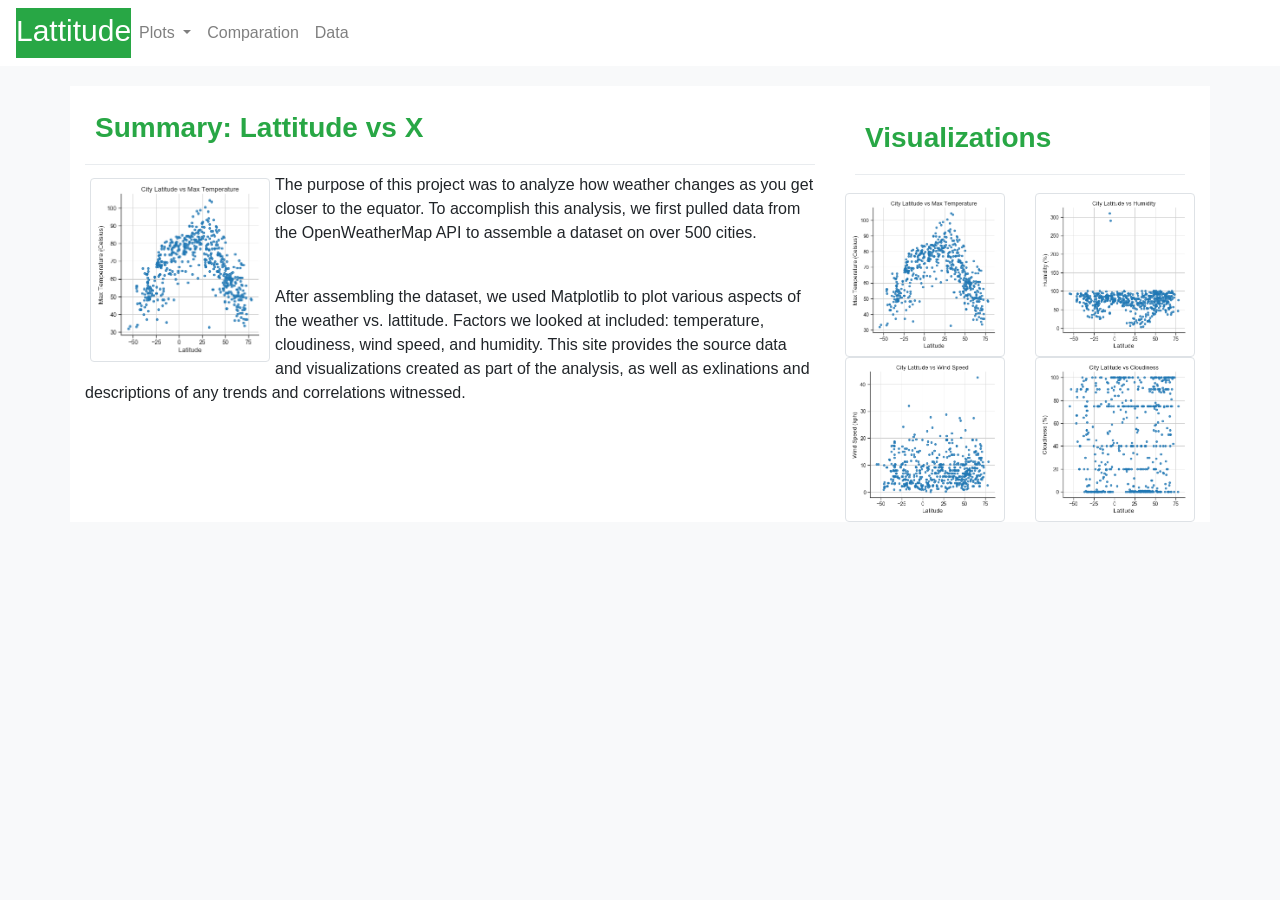
<file: Homework/11-Web/index.html>
<!DOCTYPE html>
<html lang="en">

<head>
  <meta charset="UTF-8" name="viewport" content="width=device-width, initial-scale=1" />
  <title>Bootstrap landing</title>
  <link rel="stylesheet" href="https://stackpath.bootstrapcdn.com/bootstrap/4.3.1/css/bootstrap.min.css" integrity="sha384-ggOyR0iXCbMQv3Xipma34MD+dH/1fQ784/j6cY/iJTQUOhcWr7x9JvoRxT2MZw1T" crossorigin="anonymous">

  <script src="https://code.jquery.com/jquery-3.3.1.slim.min.js" integrity="sha384-q8i/X+965DzO0rT7abK41JStQIAqVgRVzpbzo5smXKp4YfRvH+8abtTE1Pi6jizo" crossorigin="anonymous"></script>
  <script src="https://cdnjs.cloudflare.com/ajax/libs/popper.js/1.14.7/umd/popper.min.js" integrity="sha384-UO2eT0CpHqdSJQ6hJty5KVphtPhzWj9WO1clHTMGa3JDZwrnQq4sF86dIHNDz0W1" crossorigin="anonymous"></script>
  <script src="https://stackpath.bootstrapcdn.com/bootstrap/4.3.1/js/bootstrap.min.js" integrity="sha384-JjSmVgyd0p3pXB1rRibZUAYoIIy6OrQ6VrjIEaFf/nJGzIxFDsf4x0xIM+B07jRM" crossorigin="anonymous"></script>

  <link rel="stylesheet" href="weather.css">
</head>
<body class="bg-light">
  
    <nav class="navbar navbar-expand-lg navbar-light bg-white">
        <a class="text-white bg-success logo"  href="index.html" >Lattitude</a>
        <button class="navbar-toggler" type="button" data-toggle="collapse" data-target="#navbarSupportedContent" aria-controls="navbarSupportedContent" aria-expanded="false" aria-label="Toggle navigation">
          <span class="navbar-toggler-icon"></span>
        </button>
    
        <div class="collapse navbar-collapse" id="navbarSupportedContent">
          <ul class="navbar-nav navbar-right">
            <li class="nav-item dropdown">
              <a class="nav-link dropdown-toggle" href="#" id="navbarDropdown" role="button" data-toggle="dropdown" aria-haspopup="true" aria-expanded="false">
                Plots
              </a>
              <div class="dropdown-menu" aria-labelledby="navbarDropdown">
                  <a class="dropdown-item"  href="visualize-temperature.html">Max Temperature</a>
                  <a class="dropdown-item"  href="visualize-humidity.html">Humidity</a>
                  <a class="dropdown-item"  href="visualize-cloudiness.html">Cloudiness</a>
                  <a class="dropdown-item"  href="visualize-wind.html">Wind Speed</a>
            
              </div>
              
            </li>
            <li class="nav-item">
                <a class="nav-link" href="comparation.html">Comparation</a>
            </li>   
            <li class="nav-item">
                <a class="nav-link" href="data.html">Data</a>
            </li>    
          </ul>
          
        </div>
    </nav>  


  <div class="container bg-white main">
      <div class="row">
        <div class="col-lg-8 box">
              <h3 class="text-success">Summary: Lattitude vs X</h3>
              <div class="dropdown-divider"></div>
              <img src="temperature.png" alt="..." class="img-thumbnail" align="left" width="180" hspace="5" vspace="5">
              <p>The purpose of this project was to analyze how weather changes as you get closer to the equator. To accomplish this analysis, we first pulled data from the OpenWeatherMap API to assemble a dataset on over 500 cities.</p>
              <br>
              <p>After assembling the dataset, we used Matplotlib to plot various aspects of the weather vs. lattitude. Factors we looked at included: temperature, cloudiness, wind speed, and humidity. This site provides the source data and visualizations created as part of the analysis, as well as exlinations and descriptions of any trends and correlations witnessed.</p>
        </div>
        <div class="col-lg-4 box">
          <div class="text-success">
            <h3 class="text-success">Visualizations</h3>
            <div class="dropdown-divider"></div>
          </div>
            <div class="row">
              <div class="col-lg-6 col-xs-3">
                <img src="temperature.png" alt="..." class="img-thumbnail">
              </div>
              <div class="col-lg-6 col-xs-3">
                <img src="humidity.png" alt="..." class="img-thumbnail">
              </div>   
            </div> 
            <div class="row">
              <div class="col-lg-6 col-xs-3">
                <img src="wind-speed.png" alt="..." class="img-thumbnail">
              </div>
              <div class="col-lg-6 col-xs-3">
                <img src="cloudiness.png" alt="..." class="img-thumbnail">
              </div>
            </div>
        </div>
      </div>
  </div>

</body>

</html>
</file>
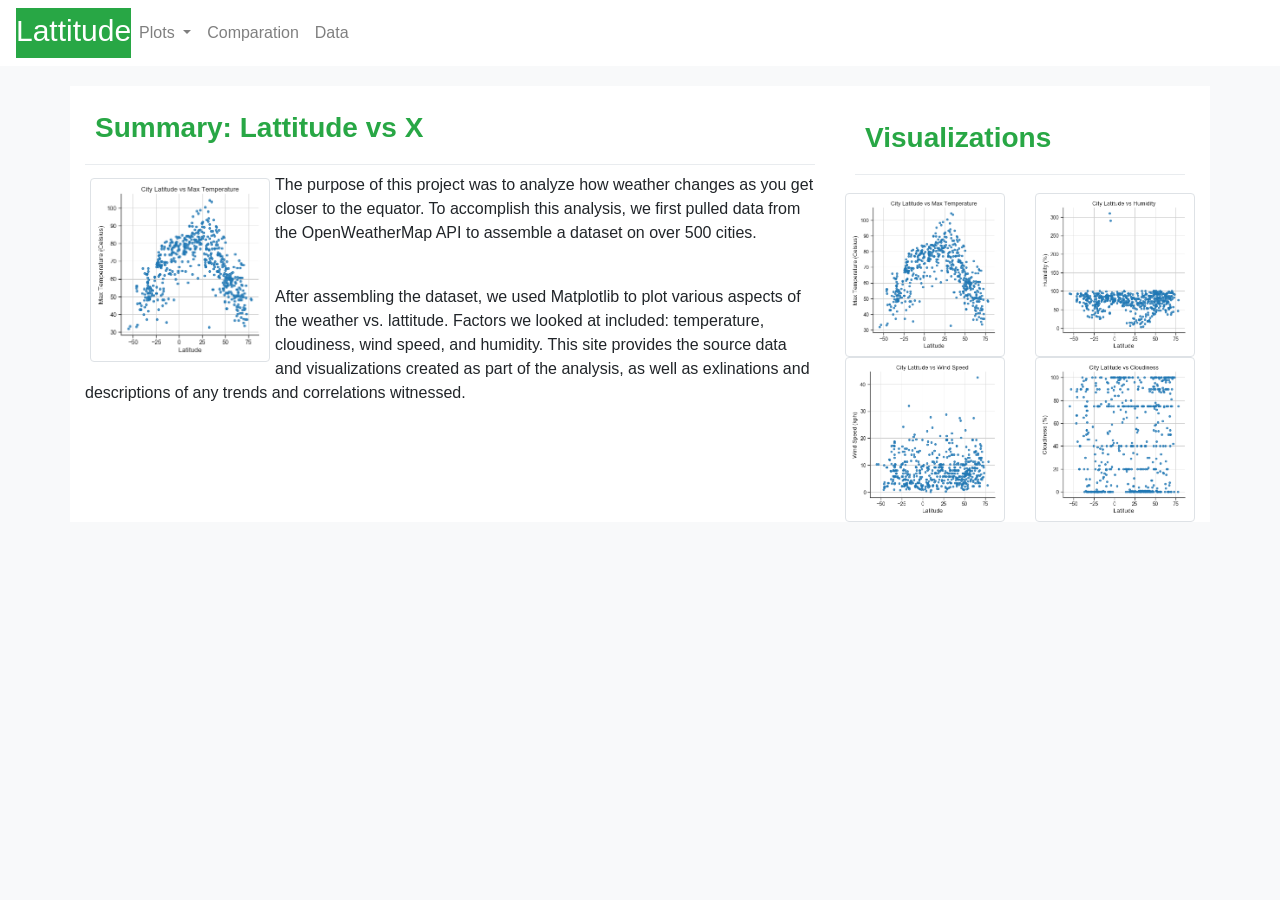
<file: Homework/11-Web/landing.html>
<!DOCTYPE html>
<html lang="en">

<head>
  <meta charset="UTF-8" name="viewport" content="width=device-width, initial-scale=1" />
  <title>Bootstrap landing</title>
  <link rel="stylesheet" href="https://stackpath.bootstrapcdn.com/bootstrap/4.3.1/css/bootstrap.min.css" integrity="sha384-ggOyR0iXCbMQv3Xipma34MD+dH/1fQ784/j6cY/iJTQUOhcWr7x9JvoRxT2MZw1T" crossorigin="anonymous">

  <script src="https://code.jquery.com/jquery-3.3.1.slim.min.js" integrity="sha384-q8i/X+965DzO0rT7abK41JStQIAqVgRVzpbzo5smXKp4YfRvH+8abtTE1Pi6jizo" crossorigin="anonymous"></script>
  <script src="https://cdnjs.cloudflare.com/ajax/libs/popper.js/1.14.7/umd/popper.min.js" integrity="sha384-UO2eT0CpHqdSJQ6hJty5KVphtPhzWj9WO1clHTMGa3JDZwrnQq4sF86dIHNDz0W1" crossorigin="anonymous"></script>
  <script src="https://stackpath.bootstrapcdn.com/bootstrap/4.3.1/js/bootstrap.min.js" integrity="sha384-JjSmVgyd0p3pXB1rRibZUAYoIIy6OrQ6VrjIEaFf/nJGzIxFDsf4x0xIM+B07jRM" crossorigin="anonymous"></script>

  <link rel="stylesheet" href="weather.css">
</head>
<body class="bg-light">
  
    <nav class="navbar navbar-expand-lg navbar-light bg-white">
        <a class="text-white bg-success logo"  href="landing.html" >Lattitude</a>
        <button class="navbar-toggler" type="button" data-toggle="collapse" data-target="#navbarSupportedContent" aria-controls="navbarSupportedContent" aria-expanded="false" aria-label="Toggle navigation">
          <span class="navbar-toggler-icon"></span>
        </button>
    
        <div class="collapse navbar-collapse" id="navbarSupportedContent">
          <ul class="navbar-nav mx-aoto navbar-right">
            <li class="nav-item dropdown">
              <a class="nav-link dropdown-toggle" href="#" id="navbarDropdown" role="button" data-toggle="dropdown" aria-haspopup="true" aria-expanded="false">
                Plots
              </a>
              <div class="dropdown-menu" aria-labelledby="navbarDropdown">
                  <a class="dropdown-item"  href="visualize-temperature.html">Max Temperature</a>
                  <a class="dropdown-item"  href="visualize-humidity.html">Humidity</a>
                  <a class="dropdown-item"  href="visualize-cloudiness.html">Cloudiness</a>
                  <a class="dropdown-item"  href="visualize-wind.html">Wind Speed</a>
            
              </div>
              
            </li>
            <li class="nav-item">
                <a class="nav-link" href="comparation.html">Comparation</a>
            </li>   
            <li class="nav-item">
                <a class="nav-link" href="data.html">Data</a>
            </li>    
          </ul>
          
        </div>
    </nav>  


  <div class="container bg-white main">
      <div class="row">
        <div class="col-lg-8 box">
              <h3 class="text-success">Summary: Lattitude vs X</h3>
              <div class="dropdown-divider"></div>
              <img src="temperature.png" alt="..." class="img-thumbnail" align="left" width="180" hspace="5" vspace="5">
              <p>The purpose of this project was to analyze how weather changes as you get closer to the equator. To accomplish this analysis, we first pulled data from the OpenWeatherMap API to assemble a dataset on over 500 cities.</p>
              <br>
              <p>After assembling the dataset, we used Matplotlib to plot various aspects of the weather vs. lattitude. Factors we looked at included: temperature, cloudiness, wind speed, and humidity. This site provides the source data and visualizations created as part of the analysis, as well as exlinations and descriptions of any trends and correlations witnessed.</p>
        </div>
        <div class="col-lg-4 box">
          <div class="text-success">
            <h3 class="text-success">Visualizations</h3>
            <div class="dropdown-divider"></div>
          </div>
            <div class="row">
              <div class="col-lg-6 col-xs-3">
                <img src="temperature.png" alt="..." class="img-thumbnail">
              </div>
              <div class="col-lg-6 col-xs-3">
                <img src="humidity.png" alt="..." class="img-thumbnail">
              </div>   
            </div> 
            <div class="row">
              <div class="col-lg-6 col-xs-3">
                <img src="wind-speed.png" alt="..." class="img-thumbnail">
              </div>
              <div class="col-lg-6 col-xs-3">
                <img src="cloudiness.png" alt="..." class="img-thumbnail">
              </div>
            </div>
        </div>
      </div>
  </div>

</body>

</html>
</file>
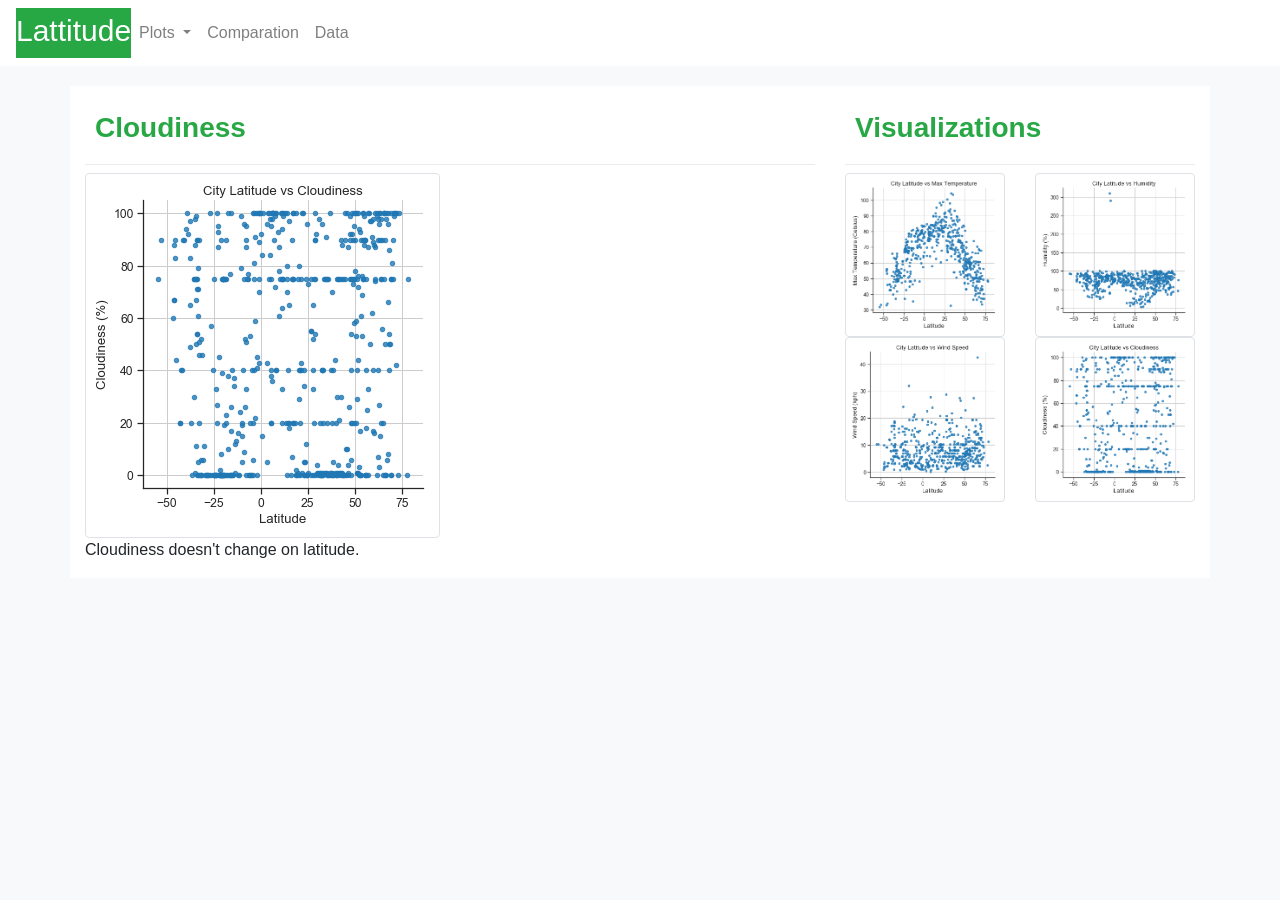
<file: Homework/11-Web/visualize-cloudiness.html>
<!DOCTYPE html>
<html lang="en">

<head>
  <meta charset="UTF-8">
  <title>Bootstrap landing</title>
  <link rel="stylesheet" href="https://stackpath.bootstrapcdn.com/bootstrap/4.3.1/css/bootstrap.min.css" integrity="sha384-ggOyR0iXCbMQv3Xipma34MD+dH/1fQ784/j6cY/iJTQUOhcWr7x9JvoRxT2MZw1T" crossorigin="anonymous">

  <script src="https://code.jquery.com/jquery-3.3.1.slim.min.js" integrity="sha384-q8i/X+965DzO0rT7abK41JStQIAqVgRVzpbzo5smXKp4YfRvH+8abtTE1Pi6jizo" crossorigin="anonymous"></script>
  <script src="https://cdnjs.cloudflare.com/ajax/libs/popper.js/1.14.7/umd/popper.min.js" integrity="sha384-UO2eT0CpHqdSJQ6hJty5KVphtPhzWj9WO1clHTMGa3JDZwrnQq4sF86dIHNDz0W1" crossorigin="anonymous"></script>
  <script src="https://stackpath.bootstrapcdn.com/bootstrap/4.3.1/js/bootstrap.min.js" integrity="sha384-JjSmVgyd0p3pXB1rRibZUAYoIIy6OrQ6VrjIEaFf/nJGzIxFDsf4x0xIM+B07jRM" crossorigin="anonymous"></script>

  <link rel="stylesheet" href="weather.css">
</head>
<body class="bg-light">
  
    <nav class="navbar navbar-expand-lg navbar-light bg-white">
        <a class="text-white bg-success logo"  href="index.html" >Lattitude</a>
        <button class="navbar-toggler" type="button" data-toggle="collapse" data-target="#navbarSupportedContent" aria-controls="navbarSupportedContent" aria-expanded="false" aria-label="Toggle navigation">
          <span class="navbar-toggler-icon"></span>
        </button>
    
        <div class="collapse navbar-collapse" id="navbarSupportedContent">
          <ul class="navbar-nav mr-auto navbar-right">
            <li class="nav-item dropdown">
              <a class="nav-link dropdown-toggle" href="#" id="navbarDropdown" role="button" data-toggle="dropdown" aria-haspopup="true" aria-expanded="false">
                Plots
              </a>
              <div class="dropdown-menu" aria-labelledby="navbarDropdown">
                  <a class="dropdown-item"  href="visualize-temperature.html">Max Temperature</a>
                  <a class="dropdown-item"  href="visualize-humidity.html">Humidity</a>
                  <a class="dropdown-item"  href="visualize-cloudiness.html">Cloudiness</a>
                  <a class="dropdown-item"  href="visualize-wind.html">Wind Speed</a>
            
              </div>
              
            </li>
            <li class="nav-item">
                <a class="nav-link" href="comparation.html">Comparation</a>
            </li>   
            <li class="nav-item">
                <a class="nav-link" href="data.html">Data</a>
            </li>    
          </ul>
          
        </div>
    </nav>    
  
  
    <div class="container bg-white main">
      <div class="row">
        <div class="col-lg-8">
              <h3 class="text-success">Cloudiness</h3>
              <div class="dropdown-divider"></div>
              <img src="cloudiness.png" alt="..." class="img-thumbnail">
              <p>Cloudiness doesn't change on latitude.</p>
              
        </div>
        <div class="col-lg-4">
            <h3 class="text-success">Visualizations</h3>
            <div class="dropdown-divider"></div>
            <div class="row">
              <div class="col-lg-6">
                <img src="temperature.png" alt="..." class="img-thumbnail">
              </div>
              <div class="col-lg-6">
                <img src="humidity.png" alt="..." class="img-thumbnail">
              </div>   
            </div> 
            <div class="row">
              <div class="col-lg-6">
                <img src="wind-speed.png" alt="..." class="img-thumbnail">
              </div>
              <div class="col-lg-6">
                <img src="cloudiness.png" alt="..." class="img-thumbnail">
              </div>
            </div>
        </div>
      </div>
  
            
        
  
    
  </div>

</body>

</html>
</file>
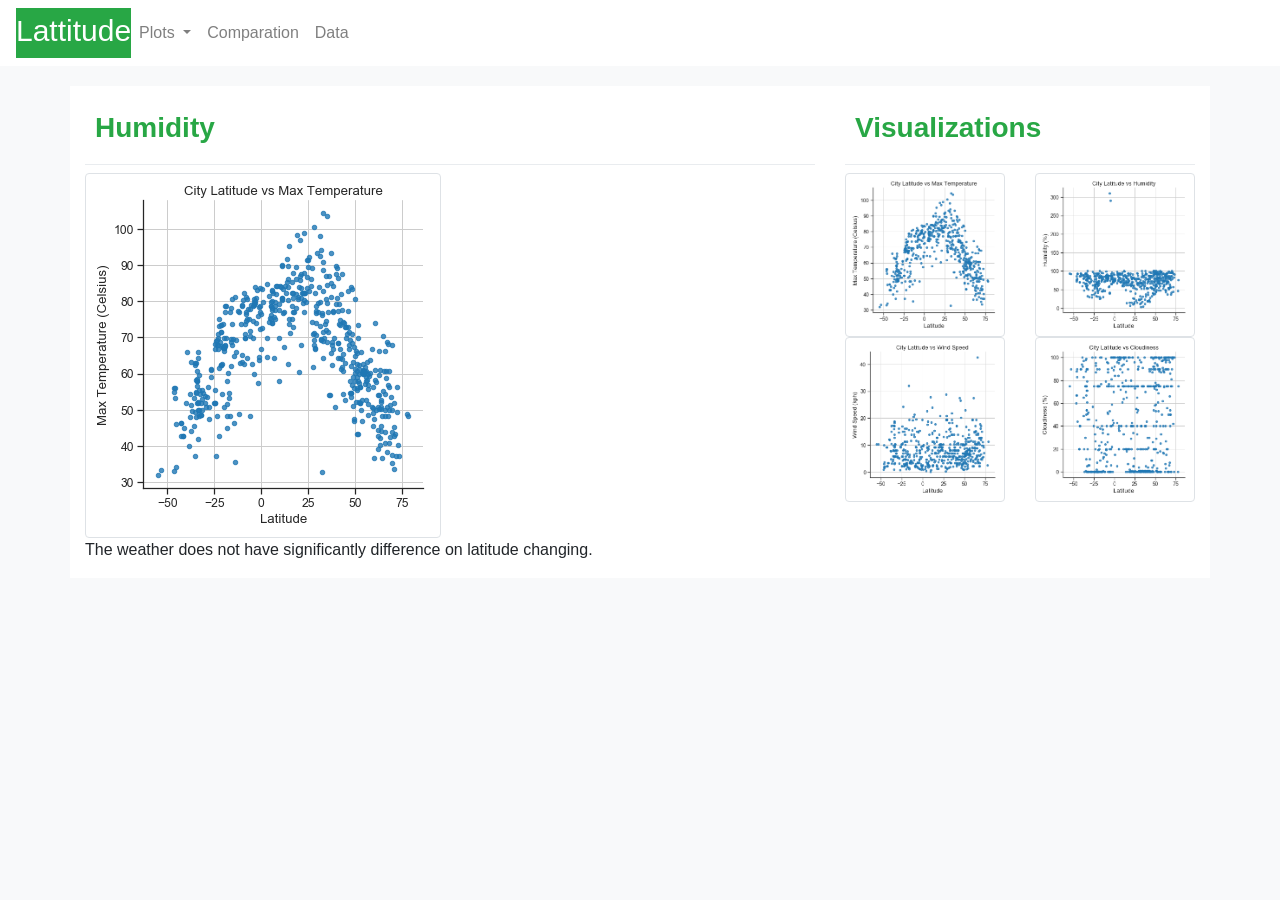
<file: Homework/11-Web/visualize-humidity.html>
<!DOCTYPE html>
<html lang="en">

<head>
  <meta charset="UTF-8">
  <title>Bootstrap landing</title>
  <link rel="stylesheet" href="https://stackpath.bootstrapcdn.com/bootstrap/4.3.1/css/bootstrap.min.css" integrity="sha384-ggOyR0iXCbMQv3Xipma34MD+dH/1fQ784/j6cY/iJTQUOhcWr7x9JvoRxT2MZw1T" crossorigin="anonymous">

  <script src="https://code.jquery.com/jquery-3.3.1.slim.min.js" integrity="sha384-q8i/X+965DzO0rT7abK41JStQIAqVgRVzpbzo5smXKp4YfRvH+8abtTE1Pi6jizo" crossorigin="anonymous"></script>
  <script src="https://cdnjs.cloudflare.com/ajax/libs/popper.js/1.14.7/umd/popper.min.js" integrity="sha384-UO2eT0CpHqdSJQ6hJty5KVphtPhzWj9WO1clHTMGa3JDZwrnQq4sF86dIHNDz0W1" crossorigin="anonymous"></script>
  <script src="https://stackpath.bootstrapcdn.com/bootstrap/4.3.1/js/bootstrap.min.js" integrity="sha384-JjSmVgyd0p3pXB1rRibZUAYoIIy6OrQ6VrjIEaFf/nJGzIxFDsf4x0xIM+B07jRM" crossorigin="anonymous"></script>

  <link rel="stylesheet" href="weather.css">
</head>
<body class="bg-light">
  
    <nav class="navbar navbar-expand-lg navbar-light bg-white">
        <a class="text-white bg-success logo"  href="index.html" >Lattitude</a>
        <button class="navbar-toggler" type="button" data-toggle="collapse" data-target="#navbarSupportedContent" aria-controls="navbarSupportedContent" aria-expanded="false" aria-label="Toggle navigation">
          <span class="navbar-toggler-icon"></span>
        </button>
    
        <div class="collapse navbar-collapse" id="navbarSupportedContent">
          <ul class="navbar-nav mr-auto navbar-right">
            <li class="nav-item dropdown">
              <a class="nav-link dropdown-toggle" href="#" id="navbarDropdown" role="button" data-toggle="dropdown" aria-haspopup="true" aria-expanded="false">
                Plots
              </a>
              <div class="dropdown-menu" aria-labelledby="navbarDropdown">
                  <a class="dropdown-item"  href="visualize-temperature.html">Max Temperature</a>
                  <a class="dropdown-item"  href="visualize-humidity.html">Humidity</a>
                  <a class="dropdown-item"  href="visualize-cloudiness.html">Cloudiness</a>
                  <a class="dropdown-item"  href="visualize-wind.html">Wind Speed</a>
            
              </div>
              
            </li>
            <li class="nav-item">
                <a class="nav-link" href="comparation.html">Comparation</a>
            </li>   
            <li class="nav-item">
                <a class="nav-link" href="data.html">Data</a>
            </li>    
          </ul>
          
        </div>
    </nav>    
  
    <div class="container bg-white main">
      <div class="row">
        <div class="col-lg-8">
              <h3 class="text-success">Humidity</h3>
              <div class="dropdown-divider"></div>
              <img src="temperature.png" alt="..." class="img-thumbnail">
              <p>The weather does not have significantly difference on latitude changing.</p>
              
        </div>
        <div class="col-lg-4">
            <h3 class="text-success">Visualizations</h3>
            <div class="dropdown-divider"></div>
            <div class="row">
              <div class="col-lg-6">
                <img src="temperature.png" alt="..." class="img-thumbnail">
              </div>
              <div class="col-lg-6">
                <img src="humidity.png" alt="..." class="img-thumbnail">
              </div>   
            </div> 
            <div class="row">
              <div class="col-lg-6">
                <img src="wind-speed.png" alt="..." class="img-thumbnail">
              </div>
              <div class="col-lg-6">
                <img src="cloudiness.png" alt="..." class="img-thumbnail">
              </div>
            </div>
        </div>
      </div>
  
            
        
  
    
  </div>

</body>

</html>
</file>
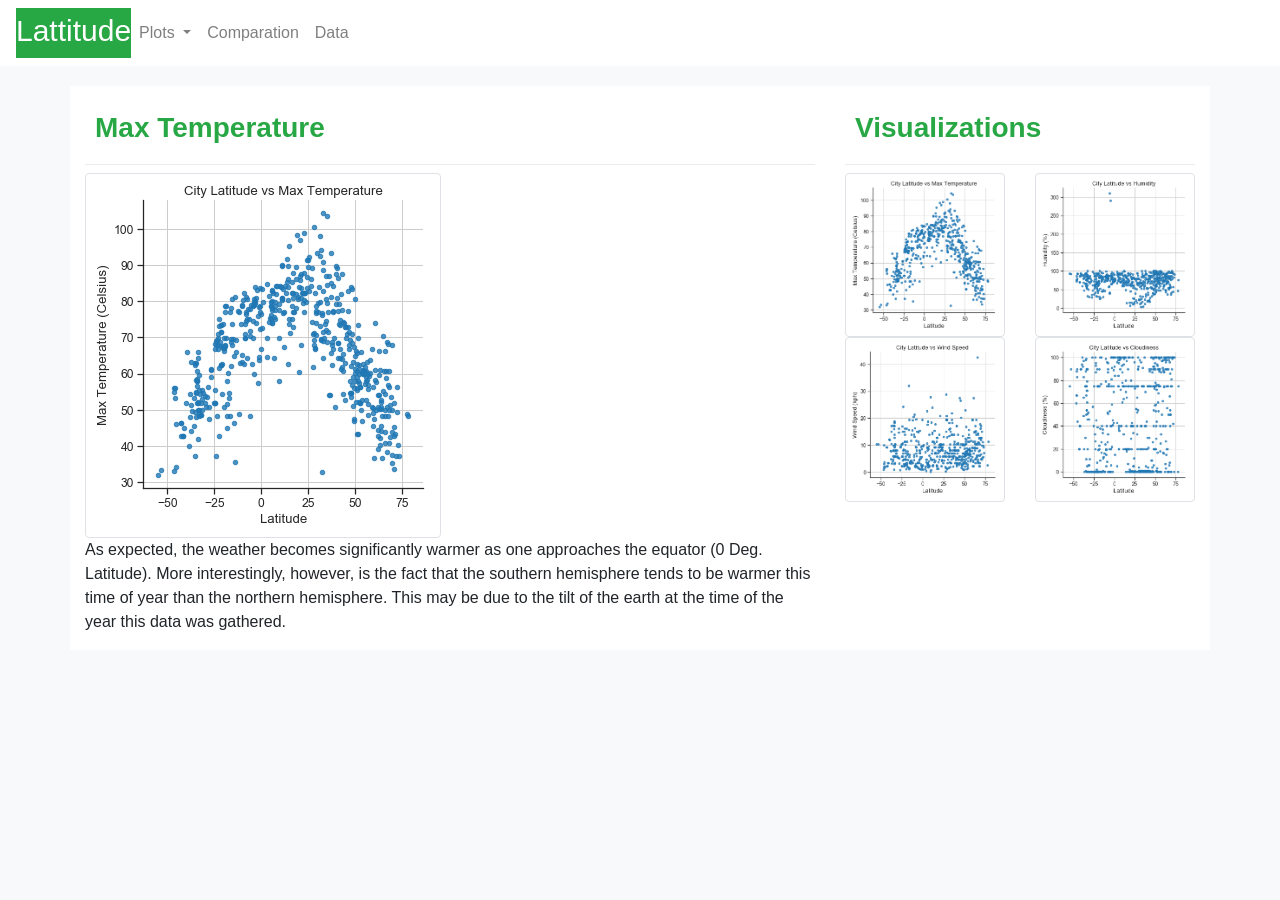
<file: Homework/11-Web/visualize-temperature.html>
<!DOCTYPE html>
<html lang="en">

<head>
  <meta charset="UTF-8">
  <title>Bootstrap landing</title>
  <link rel="stylesheet" href="https://stackpath.bootstrapcdn.com/bootstrap/4.3.1/css/bootstrap.min.css" integrity="sha384-ggOyR0iXCbMQv3Xipma34MD+dH/1fQ784/j6cY/iJTQUOhcWr7x9JvoRxT2MZw1T" crossorigin="anonymous">

  <script src="https://code.jquery.com/jquery-3.3.1.slim.min.js" integrity="sha384-q8i/X+965DzO0rT7abK41JStQIAqVgRVzpbzo5smXKp4YfRvH+8abtTE1Pi6jizo" crossorigin="anonymous"></script>
  <script src="https://cdnjs.cloudflare.com/ajax/libs/popper.js/1.14.7/umd/popper.min.js" integrity="sha384-UO2eT0CpHqdSJQ6hJty5KVphtPhzWj9WO1clHTMGa3JDZwrnQq4sF86dIHNDz0W1" crossorigin="anonymous"></script>
  <script src="https://stackpath.bootstrapcdn.com/bootstrap/4.3.1/js/bootstrap.min.js" integrity="sha384-JjSmVgyd0p3pXB1rRibZUAYoIIy6OrQ6VrjIEaFf/nJGzIxFDsf4x0xIM+B07jRM" crossorigin="anonymous"></script>

  <link rel="stylesheet" href="weather.css">
</head>
<body class="bg-light">
  
    <nav class="navbar navbar-expand-lg navbar-light bg-white">
        <a class="text-white bg-success logo"  href="index.html" >Lattitude</a>
        <button class="navbar-toggler" type="button" data-toggle="collapse" data-target="#navbarSupportedContent" aria-controls="navbarSupportedContent" aria-expanded="false" aria-label="Toggle navigation">
          <span class="navbar-toggler-icon"></span>
        </button>
    
        <div class="collapse navbar-collapse" id="navbarSupportedContent">
          <ul class="navbar-nav mr-auto navbar-right">
            <li class="nav-item dropdown">
              <a class="nav-link dropdown-toggle" href="#" id="navbarDropdown" role="button" data-toggle="dropdown" aria-haspopup="true" aria-expanded="false">
                Plots
              </a>
              <div class="dropdown-menu" aria-labelledby="navbarDropdown">
                  <a class="dropdown-item"  href="visualize-temperature.html">Max Temperature</a>
                  <a class="dropdown-item"  href="visualize-humidity.html">Humidity</a>
                  <a class="dropdown-item"  href="visualize-cloudiness.html">Cloudiness</a>
                  <a class="dropdown-item"  href="visualize-wind.html">Wind Speed</a>
            
              </div>
              
            </li>
            <li class="nav-item">
                <a class="nav-link" href="comparation.html">Comparation</a>
            </li>   
            <li class="nav-item">
                <a class="nav-link" href="data.html">Data</a>
            </li>    
          </ul>
          
        </div>
    </nav>    
  
  
    <div class="container bg-white main">
      <div class="row">
        <div class="col-lg-8">
              <h3 class="text-success">Max Temperature</h3>
              <div class="dropdown-divider"></div>
              <img src="temperature.png" alt="..." class="img-thumbnail">
              <p>As expected, the weather becomes significantly warmer as one approaches the equator (0 Deg. Latitude). More interestingly, however, is the fact that the southern hemisphere tends to be warmer this time of year than the northern hemisphere. This may be due to the tilt of the earth at the time of the year this data was gathered.</p>
              
        </div>
        <div class="col-lg-4">
            <h3 class="text-success">Visualizations</h3>
            <div class="dropdown-divider"></div>
            <div class="row">
              <div class="col-lg-6">
                <img src="temperature.png" alt="..." class="img-thumbnail">
              </div>
              <div class="col-lg-6">
                <img src="humidity.png" alt="..." class="img-thumbnail">
              </div>   
            </div> 
            <div class="row">
              <div class="col-lg-6">
                <img src="wind-speed.png" alt="..." class="img-thumbnail">
              </div>
              <div class="col-lg-6">
                <img src="cloudiness.png" alt="..." class="img-thumbnail">
              </div>
            </div>
        </div>
      </div>
  
            
        
  
    
  </div>

</body>

</html>
</file>
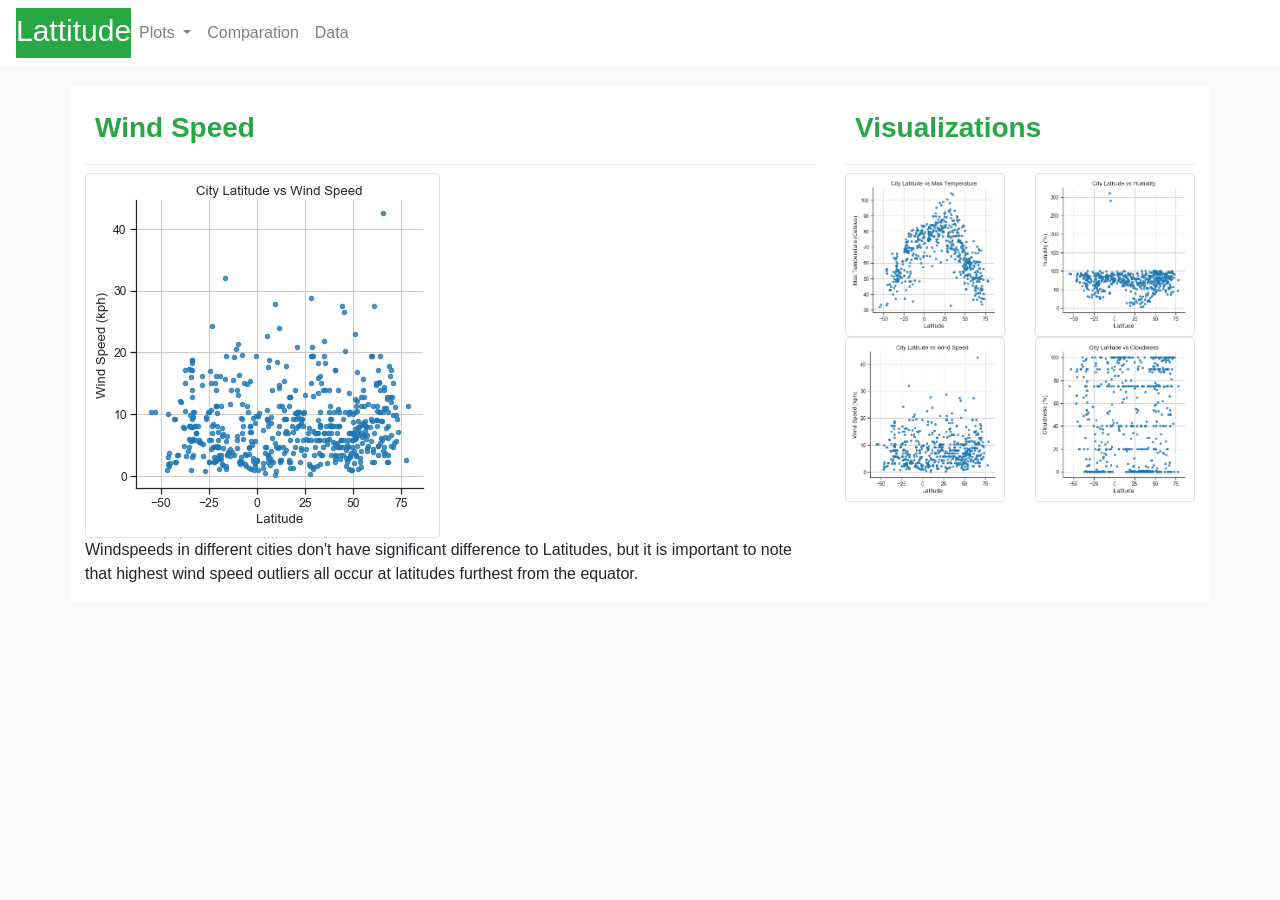
<file: Homework/11-Web/visualize-wind.html>
<!DOCTYPE html>
<html lang="en">

<head>
  <meta charset="UTF-8">
  <title>Bootstrap landing</title>
  <link rel="stylesheet" href="https://stackpath.bootstrapcdn.com/bootstrap/4.3.1/css/bootstrap.min.css" integrity="sha384-ggOyR0iXCbMQv3Xipma34MD+dH/1fQ784/j6cY/iJTQUOhcWr7x9JvoRxT2MZw1T" crossorigin="anonymous">

  <script src="https://code.jquery.com/jquery-3.3.1.slim.min.js" integrity="sha384-q8i/X+965DzO0rT7abK41JStQIAqVgRVzpbzo5smXKp4YfRvH+8abtTE1Pi6jizo" crossorigin="anonymous"></script>
  <script src="https://cdnjs.cloudflare.com/ajax/libs/popper.js/1.14.7/umd/popper.min.js" integrity="sha384-UO2eT0CpHqdSJQ6hJty5KVphtPhzWj9WO1clHTMGa3JDZwrnQq4sF86dIHNDz0W1" crossorigin="anonymous"></script>
  <script src="https://stackpath.bootstrapcdn.com/bootstrap/4.3.1/js/bootstrap.min.js" integrity="sha384-JjSmVgyd0p3pXB1rRibZUAYoIIy6OrQ6VrjIEaFf/nJGzIxFDsf4x0xIM+B07jRM" crossorigin="anonymous"></script>

  <link rel="stylesheet" href="weather.css">
</head>
<body class="bg-light">
  
    <nav class="navbar navbar-expand-lg navbar-light bg-white">
        <a class="text-white bg-success logo"  href="index.html" >Lattitude</a>
        <button class="navbar-toggler" type="button" data-toggle="collapse" data-target="#navbarSupportedContent" aria-controls="navbarSupportedContent" aria-expanded="false" aria-label="Toggle navigation">
          <span class="navbar-toggler-icon"></span>
        </button>
    
        <div class="collapse navbar-collapse" id="navbarSupportedContent">
          <ul class="navbar-nav mr-auto navbar-right">
            <li class="nav-item dropdown">
              <a class="nav-link dropdown-toggle" href="#" id="navbarDropdown" role="button" data-toggle="dropdown" aria-haspopup="true" aria-expanded="false">
                Plots
              </a>
              <div class="dropdown-menu" aria-labelledby="navbarDropdown">
                  <a class="dropdown-item"  href="visualize-temperature.html">Max Temperature</a>
                  <a class="dropdown-item"  href="visualize-humidity.html">Humidity</a>
                  <a class="dropdown-item"  href="visualize-cloudiness.html">Cloudiness</a>
                  <a class="dropdown-item"  href="visualize-wind.html">Wind Speed</a>
            
              </div>
              
            </li>
            <li class="nav-item">
                <a class="nav-link" href="comparation.html">Comparation</a>
            </li>   
            <li class="nav-item">
                <a class="nav-link" href="data.html">Data</a>
            </li>    
          </ul>
          
        </div>
    </nav>  
  
  
    <div class="container bg-white main">
      <div class="row">
        <div class="col-lg-8">
              <h3 class="text-success">Wind Speed</h3>
              <div class="dropdown-divider"></div>
              <img src="wind-speed.png" alt="..." class="img-thumbnail">
              <p>Windspeeds in different cities don't have significant difference to Latitudes, but it is important to note that highest wind speed outliers all occur at latitudes furthest from the equator.</p>
              
        </div>
        <div class="col-lg-4">
            <h3 class="text-success">Visualizations</h3>
            <div class="dropdown-divider"></div>
            <div class="row">
              <div class="col-lg-6">
                <img src="temperature.png" alt="..." class="img-thumbnail">
              </div>
              <div class="col-lg-6">
                <img src="humidity.png" alt="..." class="img-thumbnail">
              </div>   
            </div> 
            <div class="row">
              <div class="col-lg-6">
                <img src="wind-speed.png" alt="..." class="img-thumbnail">
              </div>
              <div class="col-lg-6">
                <img src="cloudiness.png" alt="..." class="img-thumbnail">
              </div>
            </div>
        </div>
      </div>
  
  </div>

</body>

</html>
</file>
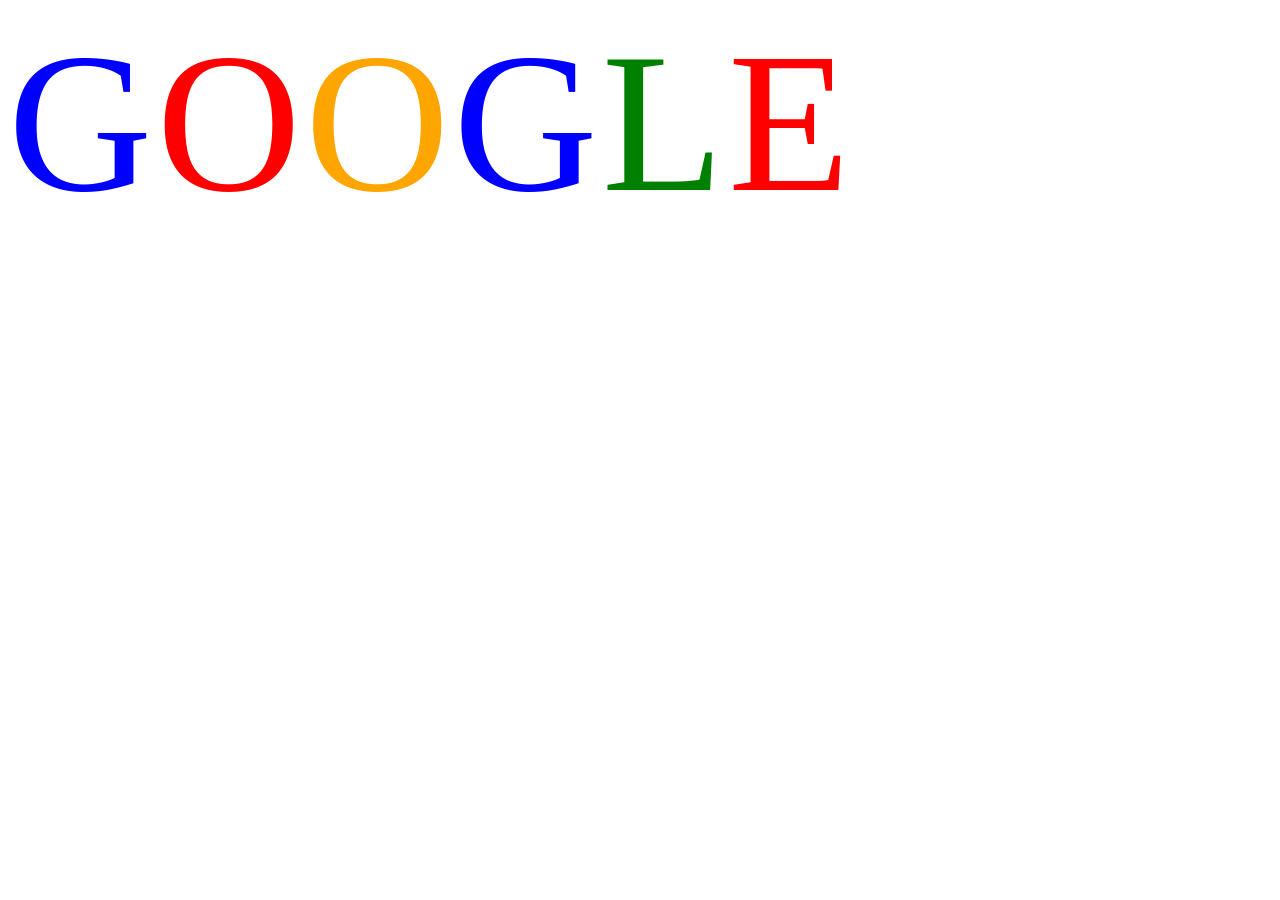
<file: Homework/09-SQL/Instructions/test1.html>
<html>
    <head>
        <meta charset="utf-8">
        <title></title>
        <style>
            span{
                font-size: 200px;
            }
            .blue {
                color: blue;

            }
            .red {
                color: red;
            }
            .orange {
                color: orange;

            }
            .green {
                color:green;
            }
        </style>
    </head>
    <body>
        <span class="blue">G</span>
        <span class="red">O</span>
        <span class="orange">O</span>
        <span class="blue">G</span>
        <span class="green">L</span>
        <span class="red">E</span>
    </body>
</html>
</file>
<file: Homework/11-Web/weather.css>
.text-success {
    min-height: 50px;
    padding: 5px;
    margin: 5px;
    font-weight: 800;
    color: #33ffd6;
  }
  
  .skyblue {
    background: #d9d9d9;
  }
  
  .container {
    padding-top: 15px;
    padding-right: 15px;
    padding-left: 15px;
    margin-right: auto;
    margin-left: auto;
    margin-top: 20px;
  }

  .box {
    
    padding-right: 15px;
    padding-left: 15px;
  }

  .main {
      margin-top: 20px;
  }

  .logo {
    min-height: 50px;
    font-weight: 100px;
    font-size: 30px;
  }
</file>
